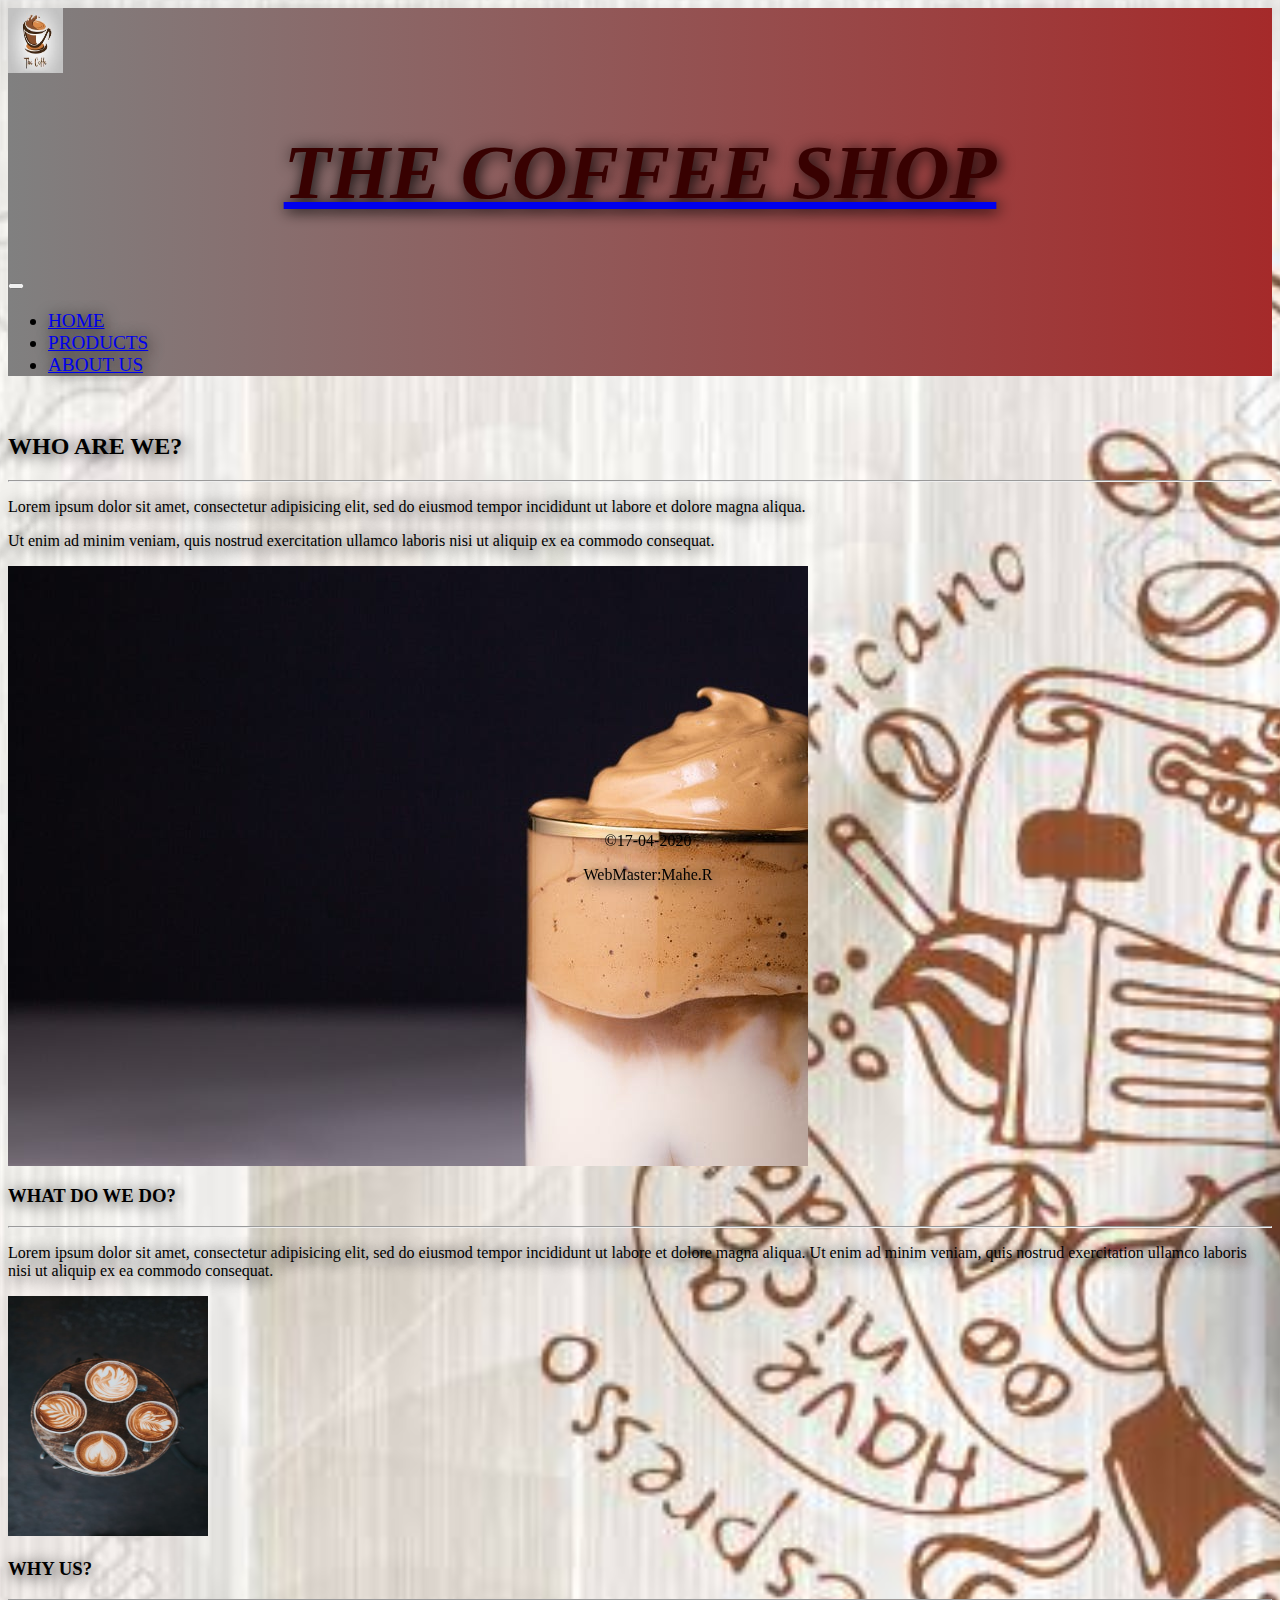
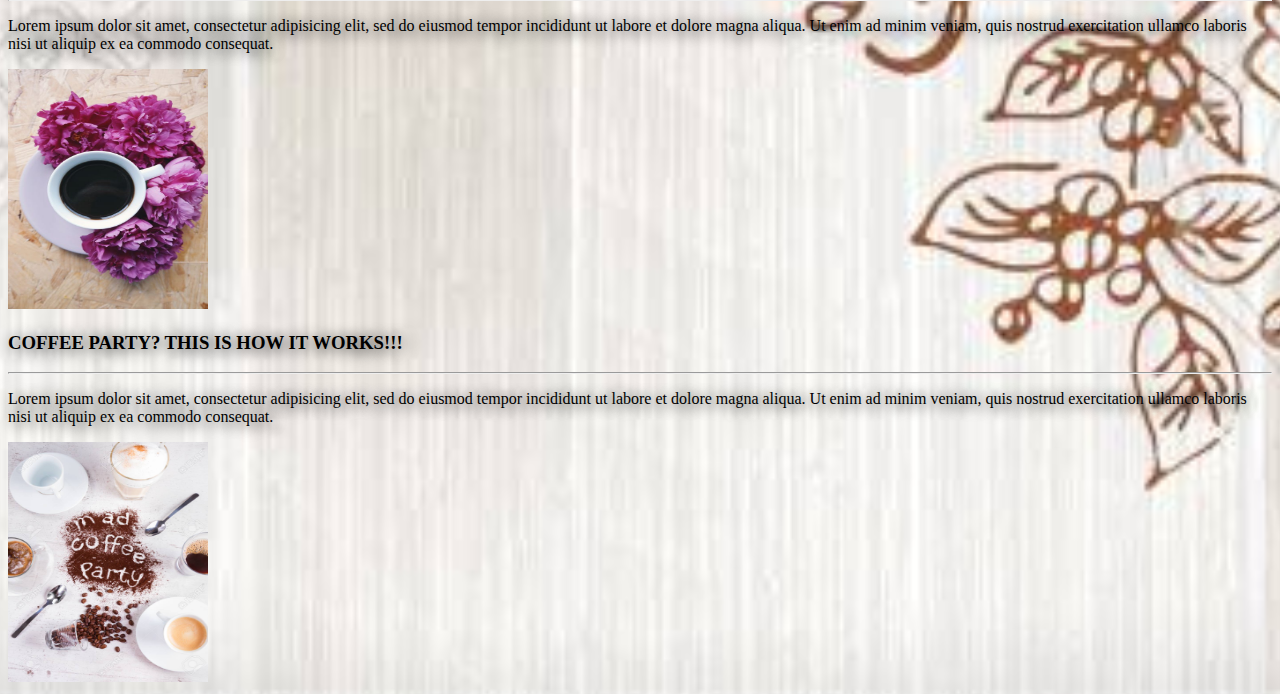
<file: coffeeparty/index.html>
﻿<!DOCTYPE html>
<html lang='en-US'>

<head>
    <meta charset='utf-8' />
    <meta name='viewport' content='width=device-width, initial-scale=1, shrink-to-fit=no'>
    <link rel='stylesheet' href='https://stackpath.bootstrapcdn.com/bootstrap/4.1.1/css/bootstrap.min.css' integrity='sha384-WskhaSGFgHYWDcbwN70/dfYBj47jz9qbsMId/iRN3ewGhXQFZCSftd1LZCfmhktB'
          crossorigin='anonymous'>
    <link rel="stylesheet" href="styles/main.css" type="text/css" />
</head>
<!--nav-->
<body>
    <!-- Navbar content -->

    <nav class="navbar navbar-expand-lg navbar-dark bg-dark">
        <a class="navbar-brand" href="#">
            <img src="Images/logo.jpg" alt="coffee" class="rounded-circle" width="55" height= "65">
            <h1> THE COFFEE SHOP</h1>
        </a>
        <button class="navbar-toggler" type="button" data-toggle="collapse" data-target="#navbarSupportedContent" aria-controls="navbarSupportedContent" aria-expanded="false" aria-label="Toggle navigation">
            <span class="navbar-toggler-icon"></span>
        </button>

        <div class="collapse navbar-collapse" id="navbarSupportedContent">
            <ul class="navbar-nav mr-auto">
                <li class="nav-item">
                    <a class="nav-link" href="index.html#coffee-shop">HOME </></a>

                </li>
                <li class="nav-item">
                    <a class="nav-link" href="Products.html#coffee-shop">PRODUCTS </a>

                </li>
                <li class="nav-item">
                    <a span class="nav-link" href="AboutUs.html#coffee-shop">ABOUT US</a>

                </li>
            </ul>
        </div>

    </nav>

    <!--main area-->
    <br />


    <div class="container-fluid">
        <div class="Item-divs">
            <h2>WHO ARE WE?</h2>
            <hr />
            
            <p>
                Lorem ipsum dolor sit amet, consectetur adipisicing elit,
                sed do eiusmod tempor incididunt ut labore et dolore magna
                aliqua.
            </p>
            <p>
                Ut enim ad minim veniam, quis nostrud exercitation
                ullamco laboris nisi ut aliquip ex ea commodo consequat.
            </p>
        </div>
        <div class="my-custom-scrollbar my-custom-scrollbar-primary">
            <img alt="image" src="Images/dalgona.jpg">
        </div>
        <div class="container-fluid">
            <div class="row">
                <div class="col align-self-start">
                    <h3>WHAT DO WE DO?</h3>
                    <hr />
                    <p>
                        Lorem ipsum dolor sit amet, consectetur adipisicing elit,
                        sed do eiusmod tempor incididunt ut labore et dolore magna
                        aliqua. Ut enim ad minim veniam, quis nostrud exercitation
                        ullamco laboris nisi ut aliquip ex ea commodo consequat.
                    </p>
                    <img src="Images/yummy.jpg"  width="200" height="240" alt="" />
                </div>
                <div class="col align-self-center">
                    <h3>WHY US?</h3>
                    <hr />
                    
                    <p>
                        Lorem ipsum dolor sit amet, consectetur adipisicing elit,
                        sed do eiusmod tempor incididunt ut labore et dolore magna
                        aliqua. Ut enim ad minim veniam, quis nostrud exercitation
                        ullamco laboris nisi ut aliquip ex ea commodo consequat.
                    </p>
                    <img src="Images/whatdo.jpeg"  width="200" height="240" alt="" />
                </div>
                <div class="col align-self-end">
                    <h3>COFFEE PARTY? THIS IS HOW IT WORKS!!!</h3>
                    <hr />
                    <p>
                        Lorem ipsum dolor sit amet, consectetur adipisicing elit,
                        sed do eiusmod tempor incididunt ut labore et dolore magna
                        aliqua. Ut enim ad minim veniam, quis nostrud exercitation
                        ullamco laboris nisi ut aliquip ex ea commodo consequat.
                    </p>
                    <img src="Images/howitworks.jpg"  width="200" height="240" alt="" />
                </div>
            </div>
        </div>
    </div>
        <!--footer-->
        <footer class="page-footer text-md-center  bg-dark">
            <p>&copy;17-04-2020</p>
            <p>WebMaster:Mahe.R</p>
        </footer>
        <!--JsScipt-->
        <script src='https://code.jquery.com/jquery-3.3.1.slim.min.js' integrity='sha384-q8i/X+965DzO0rT7abK41JStQIAqVgRVzpbzo5smXKp4YfRvH+8abtTE1Pi6jizo'
                crossorigin='anonymous'></script>
        <script src='https://cdnjs.cloudflare.com/ajax/libs/popper.js/1.14.3/umd/popper.min.js' integrity='sha384-ZMP7rVo3mIykV+2+9J3UJ46jBk0WLaUAdn689aCwoqbBJiSnjAK/l8WvCWPIPm49'
                crossorigin='anonymous'></script>
        <script src='https://stackpath.bootstrapcdn.com/bootstrap/4.1.1/js/bootstrap.min.js' integrity='sha384-smHYKdLADwkXOn1EmN1qk/HfnUcbVRZyYmZ4qpPea6sjB/pTJ0euyQp0Mk8ck+5T'
                crossorigin='anonymous'></script>
</body>
</html>
</file>
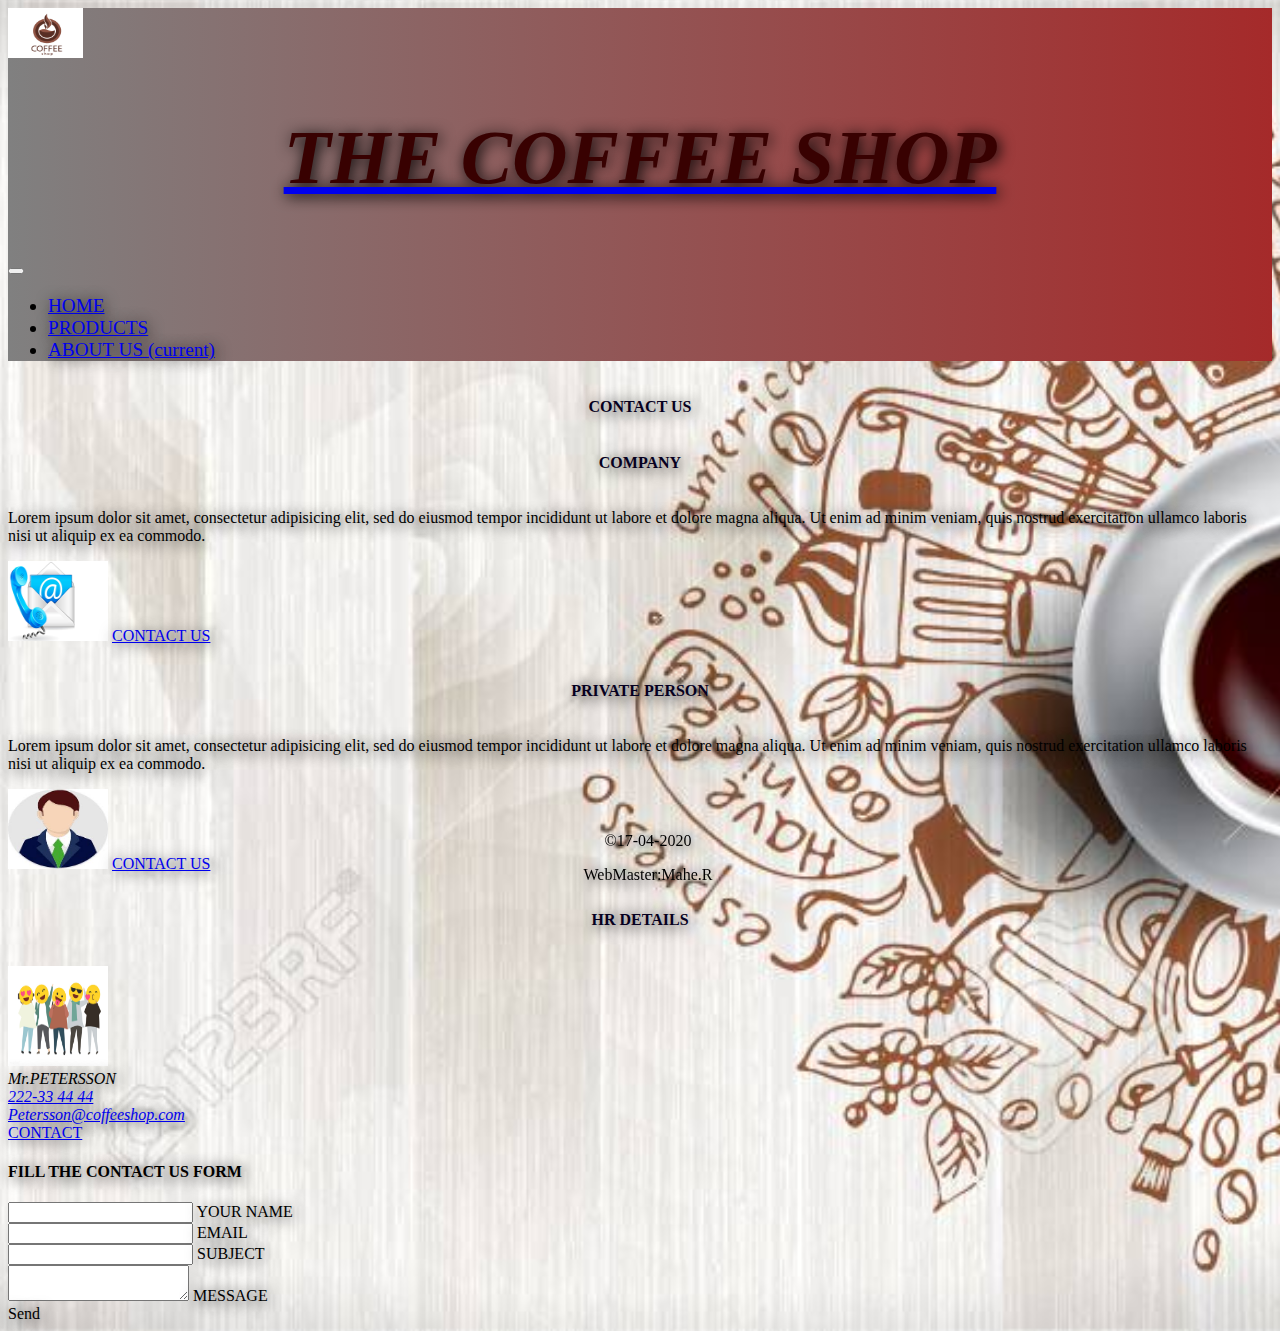
<file: coffeeparty/AboutUs.html>
﻿<!DOCTYPE html>
<html lang='en-US'>

<head>
    <meta charset='utf-8' />
    <meta name='viewport' content='width=device-width, initial-scale=1, shrink-to-fit=no'>
    <link rel='stylesheet' href='https://stackpath.bootstrapcdn.com/bootstrap/4.1.1/css/bootstrap.min.css' integrity='sha384-WskhaSGFgHYWDcbwN70/dfYBj47jz9qbsMId/iRN3ewGhXQFZCSftd1LZCfmhktB'
          crossorigin='anonymous'>
    <link rel="stylesheet" href="styles/main.css" type="text/css" />

    <title>THE COFFEE SHOP</title>
</head>


<body>
    <nav class="navbar navbar-expand-lg navbar-dark bg-dark">
        <a class="navbar-brand" href="#">
            <img src="Images/Coffeelogo.png" alt="coffee-shop" width="75" height="50">
            <h1> THE COFFEE SHOP</h1>

        </a>
        <button class="navbar-toggler" type="button" data-toggle="collapse" data-target="#navbarSupportedContent" aria-controls="navbarSupportedContent" aria-expanded="false" aria-label="Toggle navigation">
            <span class="navbar-toggler-icon"></span>
        </button>

        <div class="collapse navbar-collapse" id="navbarSupportedContent">
            <ul class="navbar-nav mr-auto">
                <li class="nav-item active">
                    <a class="nav-link" href="index.html#coffee-shop">HOME</a>

                </li>
                <li class="nav-item">
                    <a class="nav-link" href="Products.html#coffee-shop">PRODUCTS </a>

                </li>
                <li class="nav-contact">
                    <a class="nav-link" href="AboutUs.html#coffee-shop">ABOUT US <span class="sr-only">(current)</span></a>

                </li>
            </ul>
         </div>
    </nav>



    <section>
        <h6>CONTACT US</h6>
        <div class="row">
            <div class="col-sm-3">
                <div class="card-body">
                    <div class='card'>
                        <h6 class='card-title'>COMPANY </h6>
                        <p class="card-text">
                            Lorem ipsum dolor sit amet, consectetur adipisicing elit,
                            sed do eiusmod tempor incididunt ut labore et dolore magna
                            aliqua. Ut enim ad minim veniam, quis nostrud exercitation
                            ullamco laboris nisi ut aliquip ex ea commodo.
                        </p>
                        <img src="Images/contact-_2.jpg" class="rounded-circle" width="100" height="80" alt="" />
                        <a href="#" class="btn btn-primary">CONTACT US</a>
                    </div>
                </div>
            </div>
            <div class="col-sm-3">
                <div class="card-body">
                    <div class='card'>
                        <h6 class='card-title'>PRIVATE PERSON</h6>

                        <p class="card-text">
                            Lorem ipsum dolor sit amet, consectetur adipisicing elit,
                            sed do eiusmod tempor incididunt ut labore et dolore magna
                            aliqua. Ut enim ad minim veniam, quis nostrud exercitation
                            ullamco laboris nisi ut aliquip ex ea commodo.
                        </p>
                        <img src="Images/private.png" width="100" height="80" alt="" />
                        <a href="#" class="btn btn-primary">CONTACT US</a>
                    </div>
                </div>
            </div>

            <div class="col-sm-3">
                <div class="card-body">
                    <div class='card'>
                        <h6 class='card-title'>HR DETAILS</h6>
                        <img src="Images/company.jpg" height="100" width="100" alt='Address'>
                        <address class='card-text'>
                            Mr.PETERSSON 
                            <br>
                            <a href='TELEPHONE:222-33-44-44'>222-33 44 44</a>
                            <br>
                            <a href='EMAIL:Petersson@coffeeshop.com'>Petersson@coffeeshop.com</a>
                        </address>
                        <a href="#" class="btn btn-primary">CONTACT</a>
                    </div>
                </div>
            </div>
            
        </div>

        <!--Section:responsive Contact form-->
        <section class="mb-4">

            <!--Section heading-->
            <h4 class="h1-responsive font-weight-bold text-md-center my-4">FILL THE CONTACT US FORM</h4>
            <!--Section description-->

            <div class="row">

                <!--Grid column-->
                <div class="col-md-9 mb-md-0 mb-5">
                    <form id="contact-form" name="contact-form" action="mail.php" method="POST">

                        <!--Grid row-->
                        <div class="row">

                            <!--Grid column-->
                            <div class="col-md-6">
                                <div class="md-form mb-0">
                                    <input type="text" id="name" name="name" class="form-control">
                                    <label for="name" class="">YOUR NAME</label>
                                </div>
                            </div>
                            <!--Grid column-->
                            <!--Grid column-->
                            <div class="col-md-6">
                                <div class="md-form mb-0">
                                    <input type="text" id="email" name="email" class="form-control">
                                    <label for="email" class="">EMAIL</label>
                                </div>
                            </div>
                            <!--Grid column-->

                        </div>
                        <!--Grid row-->
                        <!--Grid row-->
                        <div class="row">
                            <div class="col-md-12">
                                <div class="md-form mb-0">
                                    <input type="text" id="subject" name="subject" class="form-control">
                                    <label for="subject" class="">SUBJECT</label>
                                </div>
                            </div>
                        </div>
                        <!--Grid row-->
                        <!--Grid row-->
                        <div class="row">

                            <!--Grid column-->
                            <div class="col-md-12">

                                <div class="md-form">
                                    <textarea type="text" id="message" name="message" rows="2" class="form-control md-textarea"></textarea>
                                    <label for="message">MESSAGE</label>
                                </div>

                            </div>
                        </div>
                        <!--Grid row-->

                    </form>

                    <div class="text-center text-md-left">
                        <a class="btn btn-primary" onclick="validateForm();">Send</a>
                    </div>
                    <div class="status"></div>
                </div>
                <!--Grid column-->


            </div>


            <!--footer-->
            <footer class="page-footer text-md-center  bg-dark">
                <p>&copy;17-04-2020 </p>
                <p>WebMaster:Mahe.R </p>
            </footer>
        </section>
        <!--JsScript-->
        <script src='https://code.jquery.com/jquery-3.3.1.slim.min.js' integrity='sha384-q8i/X+965DzO0rT7abK41JStQIAqVgRVzpbzo5smXKp4YfRvH+8abtTE1Pi6jizo'
                crossorigin='anonymous'></script>
        <script src='https://cdnjs.cloudflare.com/ajax/libs/popper.js/1.14.3/umd/popper.min.js' integrity='sha384-ZMP7rVo3mIykV+2+9J3UJ46jBk0WLaUAdn689aCwoqbBJiSnjAK/l8WvCWPIPm49'
                crossorigin='anonymous'></script>
        <script src='https://stackpath.bootstrapcdn.com/bootstrap/4.1.1/js/bootstrap.min.js' integrity='sha384-smHYKdLADwkXOn1EmN1qk/HfnUcbVRZyYmZ4qpPea6sjB/pTJ0euyQp0Mk8ck+5T'
                crossorigin='anonymous'></script>
        </section>
</body>

</html>
</file>
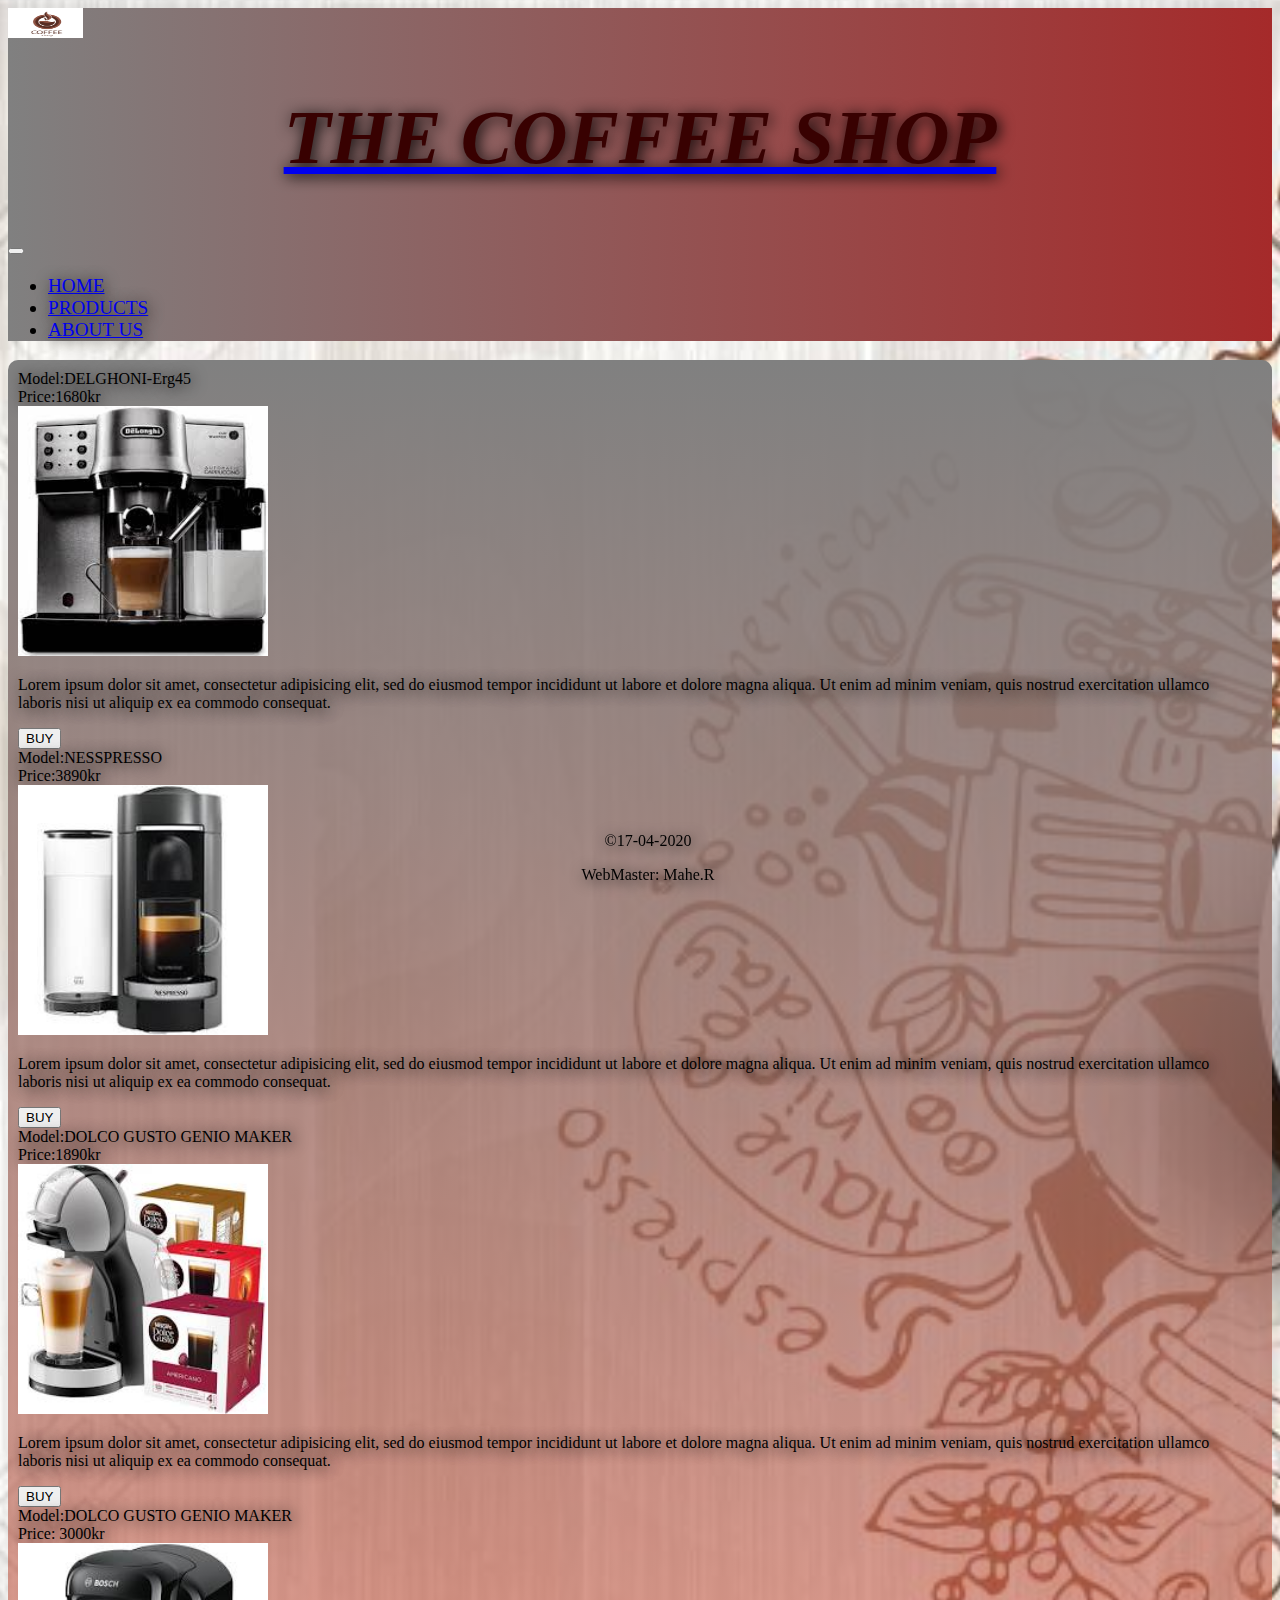
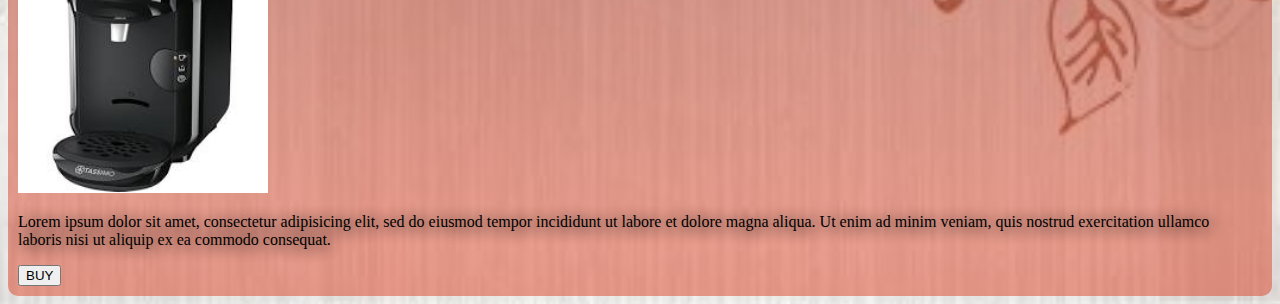
<file: coffeeparty/Products.html>
﻿<!DOCTYPE html>
<html lang='en-US'>

<head>
    <meta charset='utf-8' />
    <meta name='viewport' content='width=device-width, initial-scale=1, shrink-to-fit=no'>
    <link rel='stylesheet' href='https://stackpath.bootstrapcdn.com/bootstrap/4.1.1/css/bootstrap.min.css' integrity='sha384-WskhaSGFgHYWDcbwN70/dfYBj47jz9qbsMId/iRN3ewGhXQFZCSftd1LZCfmhktB'
          crossorigin='anonymous'>
    <link rel="stylesheet" href="styles/main.css" type="text/css" />

    <title>THE COFFEE SHOP</title>
</head>


    <body>
        <!-- Navbar content -->

        <nav class="navbar navbar-expand-lg navbar-dark bg-dark">
            <a class="navbar-brand" href="#">
                <img src="Images/Coffeelogo.png" alt="coffee-shop" width="75" height="30">
                <h1> THE COFFEE SHOP</h1>

            </a>
            <button class="navbar-toggler" type="button" data-toggle="collapse" data-target="#navbarSupportedContent" aria-controls="navbarSupportedContent" aria-expanded="false" aria-label="Toggle navigation">
                <span class="navbar-toggler-icon"></span>
            </button>

            <div class="collapse navbar-collapse" id="navbarSupportedContent">
                <ul class="navbar-nav mr-auto">
                    <li class="nav-item active">
                        <a class="nav-link" href="index.html#coffee-shop">HOME </a>

                    </li>
                    <li class="nav-item">
                        <a class="nav-link" href="Products.html#coffee-shop">PRODUCTS </a>

                    </li>
                    <li class="nav-contact">
                        <a class="nav-link" href="AboutUs.html#coffee-shop">ABOUT US</a>

                    </li>
                </ul>
            </div>

        </nav>

        <section>
        <div class="containergrid">
            <div class="row">
                <div class="col-sm">
                    <div class="span3">Model:DELGHONI-Erg45</div>
                    <div class="span3">Price:1680kr</div>

                    <img src="Images/product1.jpg" class="rounded mx-auto d-block" width="250" height="250">
                    <p>
                        Lorem ipsum dolor sit amet, consectetur adipisicing elit,
                        sed do eiusmod tempor incididunt ut labore et dolore magna
                        aliqua. Ut enim ad minim veniam, quis nostrud exercitation
                        ullamco laboris nisi ut aliquip ex ea commodo consequat.
                    </p>
                    <button type="button" class="btn btn-default">BUY</button>

                </div>
                <div class="col-sm">
                    <div class="span3">Model:NESSPRESSO </div>
                    <div class="span3">Price:3890kr</div>

                    <img src="Images/product2.jpg" class="rounded mx-auto d-block" width="250" height="250">

                    <p>
                        Lorem ipsum dolor sit amet, consectetur adipisicing elit,
                        sed do eiusmod tempor incididunt ut labore et dolore magna
                        aliqua. Ut enim ad minim veniam, quis nostrud exercitation
                        ullamco laboris nisi ut aliquip ex ea commodo consequat.
                    </p>
                    <button type="button" class="btn btn-default">BUY</button>

                </div>
                <div class="col-sm">
                    <div class="span3">Model:DOLCO GUSTO GENIO MAKER</div>
                    <div class="span3">Price:1890kr</div>

                    <img src="Images/product3dolco.jpg" class="rounded mx-auto d-block" width="250" height="250">

                    <p>
                        Lorem ipsum dolor sit amet, consectetur adipisicing elit,
                        sed do eiusmod tempor incididunt ut labore et dolore magna
                        aliqua. Ut enim ad minim veniam, quis nostrud exercitation
                        ullamco laboris nisi ut aliquip ex ea commodo consequat.
                    </p>
                    <button type="button" class="btn btn-default">BUY</button>

                </div>
                <div class="col-sm">
                    <div class="span3">Model:DOLCO GUSTO GENIO MAKER</div>
                    <div class="span3">Price: 3000kr</div>

                    <img src="Images/product4.jpg" class="rounded mx-auto d-block" width="250" height="250">
                    <p>
                        Lorem ipsum dolor sit amet, consectetur adipisicing elit,
                        sed do eiusmod tempor incididunt ut labore et dolore magna
                        aliqua. Ut enim ad minim veniam, quis nostrud exercitation
                        ullamco laboris nisi ut aliquip ex ea commodo consequat.
                    </p>
                    <button type="button" class="btn btn-default">BUY</button>
                </div>
            </div>
        </div>

        <!--footer-->
        <footer class="page-footer text-md-center  bg-dark">
            <p>&copy;17-04-2020 </p>
            <p>WebMaster: Mahe.R </p>
        </footer>
        </section>
        <!--JsScript-->

        <script src='https://code.jquery.com/jquery-3.3.1.slim.min.js' integrity='sha384-q8i/X+965DzO0rT7abK41JStQIAqVgRVzpbzo5smXKp4YfRvH+8abtTE1Pi6jizo'
                crossorigin='anonymous'></script>
        <script src='https://cdnjs.cloudflare.com/ajax/libs/popper.js/1.14.3/umd/popper.min.js' integrity='sha384-ZMP7rVo3mIykV+2+9J3UJ46jBk0WLaUAdn689aCwoqbBJiSnjAK/l8WvCWPIPm49'
                crossorigin='anonymous'></script>
        <script src='https://stackpath.bootstrapcdn.com/bootstrap/4.1.1/js/bootstrap.min.js' integrity='sha384-smHYKdLADwkXOn1EmN1qk/HfnUcbVRZyYmZ4qpPea6sjB/pTJ0euyQp0Mk8ck+5T'
                crossorigin='anonymous'></script>
    </body>

</html>
</file>
<file: coffeeparty/styles/main.css>
﻿body {
    /* The image used */
    background-image: url("../Images/coffee.jpg");
    /* Half height */
    height: 100%;
    /* Center and scale the image nicely */
    background-position: center;
    background-repeat: repeat;
    background-size: cover;
    color: black;
    font-family: 'Arial Rounded M';
    text-decoration-style: solid;
    background-color: rgba(100, 100, 100, 0.7);
    text-shadow: 2px 2px 15px #000;
}

.navbar {
    background-image: linear-gradient(to right, rgb(128, 128, 128), brown);
    font-size:larger;
}

 

h1 {
    text-align: center;
    font-style: italic;
    font-family: "cursive";
    font-size: 4em;
    color: rgb(56, 1, 1);
}

h6 {
    font-size: 1em;
    color: rgb(6, 0, 32);
    font-style:inherit;
    text-align: center;
}

.my-custom-scrollbar {
    position: relative;
    width: 800px;
    height: 600px;
    overflow: auto;
    background-color: transparent;

}

.containergrid {
    display: grid;
    grid-template-columns: auto auto auto auto;
    grid-column-gap: 10px;
    grid-row-gap: 25px;
    justify-items: center;
    background-color: burlywood;
    padding: 10px;
    border-color:black;
    border-radius: 10px;
    background: -webkit-linear-gradient(top, rgb(128, 128, 128) 0%, rgba(220, 66, 37, 0.5) 100%);
}

footer {
    position: fixed;
    bottom: 0;
    width: 100%;
    display:block;
    overflow-x: hidden;
    text-align: center;
}
</file>
